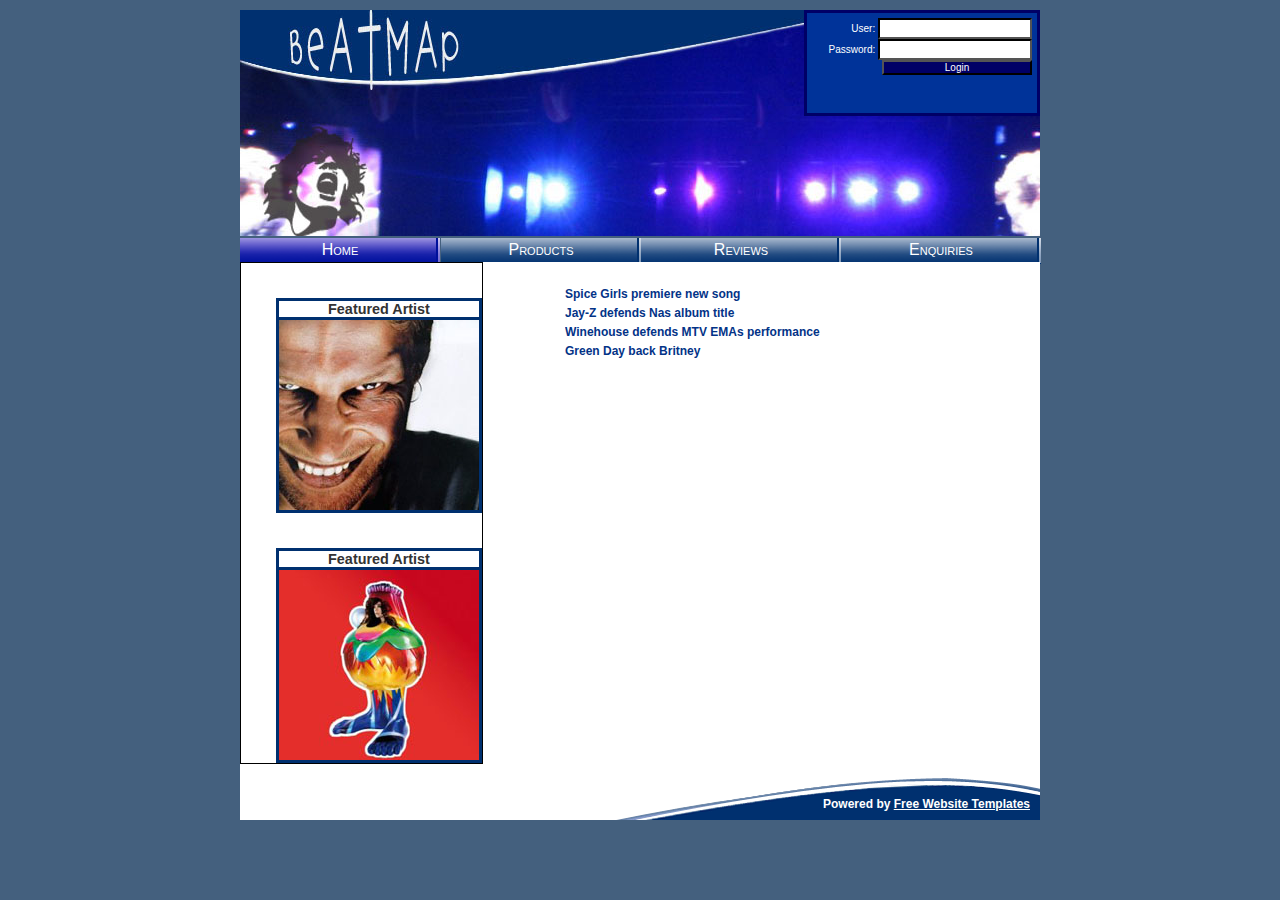
<file: index.htm>
<!DOCTYPE html PUBLIC "-//W3C//DTD XHTML 1.0 Strict//EN" "http://www.w3.org/TR/xhtml1/DTD/xhtml1-strict.dtd">
<html xmlns="http://www.w3.org/1999/xhtml">
<head>
<title>Welcome to Beatmap</title>
<meta http-equiv="Content-Type" content="text/html; charset=iso-8859-1" />
<link href="styles/style.css" rel="stylesheet" type="text/css" />
<style type="text/css">
p.news {
	font-size:11px;
	color:#666666;
	padding:0;
	margin:0;
}

#rightside p  {display: none}
</style>

<script type="text/javascript">
// Wait for all elements to load, then execute function init. We do this by attaching init function to the onload window event.
window.onload = init;

// function init declaration, function init attaches all events and starts  functions
function init() {
 //   attach event handlers to picture1 and picture2 to show and hide artist brief description
    document.getElementById('picture1').onmouseover = showscript6;
    document.getElementById("picture2").onmouseover = showscript6;
    document.getElementById('picture1').onmouseout = hidescript6;
    document.getElementById("picture2").onmouseout = hidescript6;
    // attaches event handler to onsubmit event of login form
   	document.getElementById('login').onsubmit = validateLogin;
    // every time the page loads check status function executes
    checkStatus();
    // start headlines script #12
    headlines();
}

// Login script by Juan David Lopez #3
 
// function login sets a cookie when a user submits the right user and password combination whick is juan and abc
function validateLogin() {
    // get values from form fields
 	  var user = document.getElementById("txtuser").value;
      var pass = document.getElementById("txtpass").value; 
      // if user is juan and password is abc a cookie is set, function loggedIn is called and the user is alerted that he is logged in with his name
 		if (user == "juan" && pass == "abc") {
			 document.cookie = "user="+user;
             document.cookie = "pass="+pass;
             loggedIn(user);                                      
             alert("You are now logged in " + user);
			}
   // else alert the user that the user and password is not correct  
			else  alert('The user name and password provided do not match');
            return false;		
	   }
       
  // function logged in changes the login form for a logout link             
       function loggedIn(user) {
             var header = document.getElementById("header");    
             var logout = document.createElement("a");
             var strLogout = document.createTextNode("Logout " + user);
             logout.appendChild(strLogout);              
             logout.href = "#";
             logout.id = "logout";
             logout.onclick = loggedOut;
             logout.style.marginLeft = "600px";
             back = header.replaceChild(logout, document.getElementById('login'));  
       }
      /* 
       everytime the page loads checkstatus is executed, it checks for a cookie, 
       if the cookie is set it calls the loggeIn function to display a logout link otherwise 
       the login form is displayed
       */
       function checkStatus() {
        var strCookie = document.cookie;
        var index1 = strCookie.indexOf("juan");
        var index1a = strCookie.indexOf(";", index1)
        var index2 = strCookie.indexOf("abc");
        if (index1 != -1 && index2 != -1) {
            var user = strCookie.substring(index1, index1a);
            loggedIn(user);
        }
    }
    
    /*
    loggedOut function destroys the cookie that is set and replaces the logout link
    for the login form
    */
    function loggedOut() {
        document.cookie = "user=;max-age=0";
        document.cookie = "pass=;max-age=0";
        var header = document.getElementById("header");
        var logout = document.getElementById("logout");                 
        header.replaceChild(back, document.getElementById('logout'));             
    }	

// End Login Functions

// #12 headlines
/*
 this script gets the div children of the rightside div
 we get the heading h3 of each of these children and attach a show event handler and change the cursor to pointer.
 */
function headlines() {
    //get rightside
    var rightside = document.getElementById("rightside");
    // get div children of rightside
    rightsideDivs =  rightside.getElementsByTagName('div');
    // loop through each div child and get h3 and attach events.
    for (var i = 0; i<rightsideDivs.length; i++) {
        var h3s = rightsideDivs[i].getElementsByTagName('h3');
        h3s[0].onclick = show;
        h3s[0].style.cursor = "pointer";    
    }
}

// this gets the p children of each div and shows it, attaches and replaces the event handler for a hide so that on the next click it hides again
function show() {
        this.onclick = hide;
        var parentDiv = this.parentNode;
        var parentDivps = parentDiv.getElementsByTagName('p');
        for (var i=0; i<parentDivps.length; i++) {
            parentDivps[i].style.display = "block";
        }
    }

// same as show but changes the style property to none
function hide() {
    this.onclick = show;
        var parentDiv = this.parentNode;
        var parentDivps = parentDiv.getElementsByTagName('p');
        for (var i=0; i<parentDivps.length; i++) {
            parentDivps[i].style.display = "none";
        }    
}


//start script #6
// these 2 function just take the first child of each picture div and displays it and hides it depending if the mouse is over or not
function showscript6() {
    this.firstChild.style.display = "block";
}

function hidescript6() {
    this.firstChild.style.display = "none";
}

</script>
</head>
<body>
<div id="central">
  	<div id="header"> 
        <form id="login" action="" method="">
       <p><label for="txtuser">User:</label> <input type="text" class="text" name="txtuser" id="txtuser"/><br/>
       <label for="txtpass">Password:</label> <input type="text" class="text" name="txtpass" id="txtpass"/><br/>
       <input type="submit" class="buttons" id="btnlogin" name="btnlogin" value="Login"/></p>
        </form>
  </div>
  	<ul id="navlist">
    	<li><span id="current"><a id="n1" href="#">Home</a></span></li>
    	<li><a id="n2" href="products.htm">Products</a></li>
    	<li><a id="n3" href="reviews.htm">Reviews</a></li>
    	<li><a id="n4" href="contact.htm">Enquiries</a></li>
  	</ul>
  	<div id="content">
    	<div id="leftside" >
      		<h3>Featured Artist</h3>
      		<div id="picture1"><p style="border: 4px double orange; display: none;  background-color: white; font-size: 11px">Richard David James (born 18 August 1971), aka Aphex Twin, is a British electronic musician described by The Guardian newspaper as "the most inventive and influential figure in contemporary electronic music."[1] He founded the record label Rephlex Records in 1991 with his friend Grant Wilson-Claridge.</p>
    	</div>
      		<h3>Featured Artist</h3>
      		<div id="picture2"><p style="border: 4px double orange; display: none;   background-color: white; font-size: 11px">Bj�rk Gu�mundsd�ttir Bjork guthmundsdottir.ogg ['pj�r?k 'kv?�m?nts?to?ht?r] (help�info) (born 21 November 1965) is an Icelandic singer-songwriter, composer, actress and music producer, whose work includes seven solo albums and two film soundtracks.</p></div>
    	</div>
    	<div id="rightside">
      		<div id="story1">
        		<h3>Spice Girls premiere new song</h3>
        		<p class="news"> <span style="font-style:italic;">Headlines (Friendship Never Ends)</span> is the first new single from the reformed girl band since 2000 and is the official Children In Need track for 2007.</p>

				<p class="news">Geri Halliwell, Victoria Beckham, Melanie Brown, Melanie Chisholm and Emma Bunton have regrouped to promote a new Spice Girls' greatest hits album and an upcoming world tour.  <a href="#">more ...</a></p>
                </div>

			<div id="story2">
        		<h3>Jay-Z defends Nas album title</h3>
        		<p class="news">Hip-hop mogul Jay-Z has defended Nas' decision to name his new album <span style="font-style:italic;">N**ger</span>, but insists the naming of the record is "misguided".</p>

				<p>Jay-Z - real name Shawn Carter - is releasing the LP under his label Island Def Jam Music Group, but admits he is not fond of its title.  <a href="#">more ...</a></p>
			</div>
			<div id="story3">
        		<h3>Winehouse defends MTV EMAs performance</h3>
        		<p class="news">Amy Winehouse has defended her performance at Thursday's MTV European Music Awards - citing exhaustion for her bizarre behaviour. <a href="#">more ...</a></p>
      		</div>
      		<div id="story4">
        		<h3>Green Day back Britney</h3>
        		<p class="news">Billie Joe Armstrong claims Britney Spears is "a manufactured child", who has been "thrown to the lions" by the world's media.</p> 
                <p>The Green Day singer has expressed his anger at the treatment the pop icon has been receiving in recent months, following her September appearance at the MTV Awards. <a href="#">more ...</a></p>
      		</div>
    	</div>
        <br style="clear:  both;" />
        <div id="gallery" style="margin-top:  10px; text-align: center">
        
        </div>
    <div id="footer">
      <p>Powered by
        <!-- Do not remove this see terms of use on http://www.freewebsitetemplates.com/termsofuse.htm -->
        <a href="http://www.freewebsitetemplates.com">Free Website Templates</a></p>
    </div>
  </div>
</div>
</body>
</html>
</file>
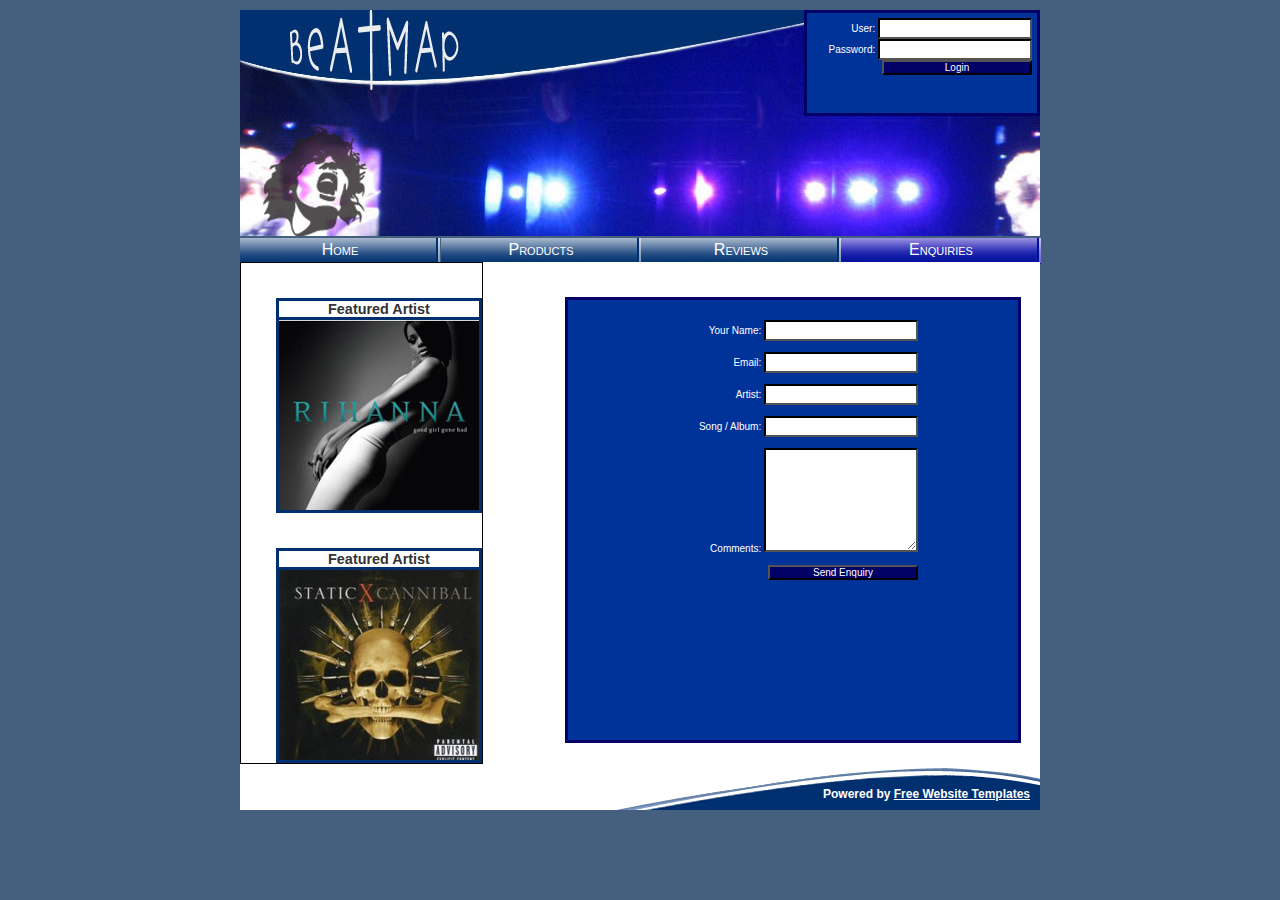
<file: contact.htm>
<!DOCTYPE html PUBLIC "-//W3C//DTD XHTML 1.0 Strict//EN" "http://www.w3.org/TR/xhtml1/DTD/xhtml1-strict.dtd">
<html xmlns="http://www.w3.org/1999/xhtml">
<head>
<title>Beatmap Product Enquiry Form</title>
<meta http-equiv="Content-Type" content="text/html; charset=iso-8859-1" />
<link href="styles/style.css" rel="stylesheet" type="text/css" />
<style type="text/css">
	.title {
		margin-bottom:10px;
	}

</style>
<script type="text/javascript">

// attach event handler to submit event of form
    window.onload = init;
    function init() {
        document.forms[1].onsubmit = validateForm;  
        document.getElementById('login').onsubmit = validateLogin;
        checkStatus();
    }
	
// validation script #1 #2	
// declare validation form
    function validateForm() {
// validation regular expressions
           var regEmpty = /^\s$/;
		   var regEmail = /[\w_\.\-]+@([\w\-]+\.)+[a-zA-Z]+$/;

// get elements to be validated and initieate error and confirmation details	
           var name = document.getElementById('name');
		   var email = document.getElementById('email');
           var artist = document.getElementById('artist');
           var album =  document.getElementById('album');
           var comments = document.getElementById('comments');
		   var details = "";
           var errors = "";
           
           if (regEmpty.test(name.value) || name.value == "") {
            name.style.border = "1px solid red";
            errors += "Please enter a valid name \n"; 
           } else {
		   name.style.border = "2px black inset";
		   details += "Name: " + name.value + "\n";
		   
		   }
		   
		   if (!regEmail.test(email.value) || email.value  == "" || regEmpty.test(email.value)) {
            email.style.border = "1px solid red";
            errors += "Please enter a valid email \n"; 
           } else {
		   email.style.border = "2px black inset";
		   details += "Email: " + email.value + "\n"	   
		   }
		   
		    if (artist.value  == "" || regEmpty.test(artist.value)) {
            artist.style.border = "1px solid red";
            errors += "Please enter a valid Artist \n"; 
           } else {
		   artist.style.border = "2px black inset";
		   details += "Artist: " + artist.value + "\n";	   
		   }
		   
		     if (album.value  == "" || regEmpty.test(album.value)) {
            album.style.border = "1px solid red";
            errors += "Please enter a valid Album \n"; 
           } else {
		   album.style.border = "2px black inset";
		   details += "Album: " + album.value + "\n";	   
		   }
		   
		   
		    if (comments.value  == "" || regEmpty.test(comments.value)) {
            comments.style.border = "1px solid red";
            errors += "Please enter your comments \n"; 
           } else {
		   comments.style.border = "2px black inset";
		   details += "Comments: " + comments.value + "\n";	   
		   }
		   
		   if (errors != "") {
		   alert(errors);
		   return false;
		   } else { submit = confirm("Are these details correct \n" + details);
					if (submit == true) {
					alert("Thank You");
					return true;
					}
					else return false;
					}
		              
    }
    
    
// start login script #3 #4
    function validateLogin() {
    // get values from form fields
 	  var user = document.getElementById("txtuser").value;
      var pass = document.getElementById("txtpass").value; 
      // if user is juan and password is abc a cookie is set, function loggedIn is called and the user is alerted that he is logged in with his name
 		if (user == "juan" && pass == "abc") {
			 document.cookie = "user="+user;
             document.cookie = "pass="+pass;
             loggedIn(user);                                      
             alert("You are now logged in " + user);
			}
   // else alert the user that the user and password is not correct  
			else  alert('The user name and password provided do not match');
            return false;		
	   }
       
  // function logged in changes the login form for a logout link, if user is loggein it fills name and email fields of contact form             
       function loggedIn(user) {
             var header = document.getElementById("header");    
             var logout = document.createElement("a");
             var strLogout = document.createTextNode("Logout " + user);
             logout.appendChild(strLogout);              
             logout.href = "#";
             logout.id = "logout";
             logout.onclick = loggedOut;
             logout.style.marginLeft = "600px";
             back = header.replaceChild(logout, document.getElementById('login')); 
              document.getElementById("name").value = "juan";
            document.getElementById("email").value = "juan@tafe.com"; 
       }
      /* 
       everytime the page loads checkstatus is executed, it checks for a cookie, 
       if the cookie is set it calls the loggeIn function to display a logout link otherwise 
       the login form is displayed
       */
    function checkStatus() {
        var strCookie = document.cookie;
        var index1 = strCookie.indexOf("juan");
        var index1a = strCookie.indexOf(";", index1)
        var index2 = strCookie.indexOf("abc");
        if (index1 != -1 && index2 != -1) {
            var user = strCookie.substring(index1, index1a);
            loggedIn(user);
        }
    }
    
    /*
    loggedOut function destroys the cookie that is set and replaces the logout link
    for the login form
    */
    function loggedOut() {
        document.cookie = "user=;max-age=0";
        document.cookie = "pass=;max-age=0";
        var header = document.getElementById("header");
        var logout = document.getElementById("logout");                 
        header.replaceChild(back, document.getElementById('logout')); 
        document.getElementById("name").value = "";
        document.getElementById("email").value = "";           
    }	

// End Login Functions


</script>

</head>
<body>
<div id="central">
	<div id="header">
		
        <form id="login" action="" method="get" >
       <p><label for="txtuser">User:</label> <input type="text" class="text" name="txtuser" id="txtuser"/><br/>
       <label for="txtpass">Password:</label> <input type="text" class="text" name="txtpass" id="txtpass"/><br/>
       <input type="submit" class="buttons" id="btnlogin" name="btnlogin" value="Login"/></p>
        </form>
        
	</div>
    <ul id="navlist">
      <li><a id="n1" href="index.htm">Home</a></li>
      <li><a id="n2" href="products.htm">Products</a></li>
      <li><a id="n3" href="reviews.htm">Reviews</a></li>
      <li><span id="current"><a id="n4" href="#">Enquiries</a></span></li>
  </ul>
<div id="content" style="background-image:none;">
<div id="leftside">
			<h3>Featured Artist</h3>
			<div id="picture1" style="background-image:url(images/product/rihanna.jpg);"></div>
			<h3>Featured Artist</h3>
			<div id="picture2" style="background-image:url(images/product/staticx.jpg);"></div>
		</div>
		<div id="rightside" style="font-size:10px;">
		
        <form id="project" action="" method="">
       Your Name: <input type="text" class="text" name="txtname" id="name"/><br/>&nbsp;<br/>
       Email: <input type="text" class="text" name="txtemail" id="email"/><br/>&nbsp;<br/>
       Artist: <input type="text" class="text" name="txtartist" id="artist"/><br/>&nbsp;<br/>
       Song / Album: <input type="text" class="text" name="txtalbum" id="album"/><br/>&nbsp;<br/>
       Comments: <textarea class="ta" name="txtcomments" id="comments" cols="30" rows="20"></textarea><br/>&nbsp;<br/>
       <input type="submit" class="buttons" id="btnSubmit" name="btnsubmit" value="Send Enquiry"/>
        </form>

	
    	</div>
		<div id="footer"><p>Powered by <a href="http://www.freewebsitetemplates.com">Free Website Templates</a></p></div>
	</div>
  <div id="imagepreloader"></div>
</div>
</body>
</html>
</file>
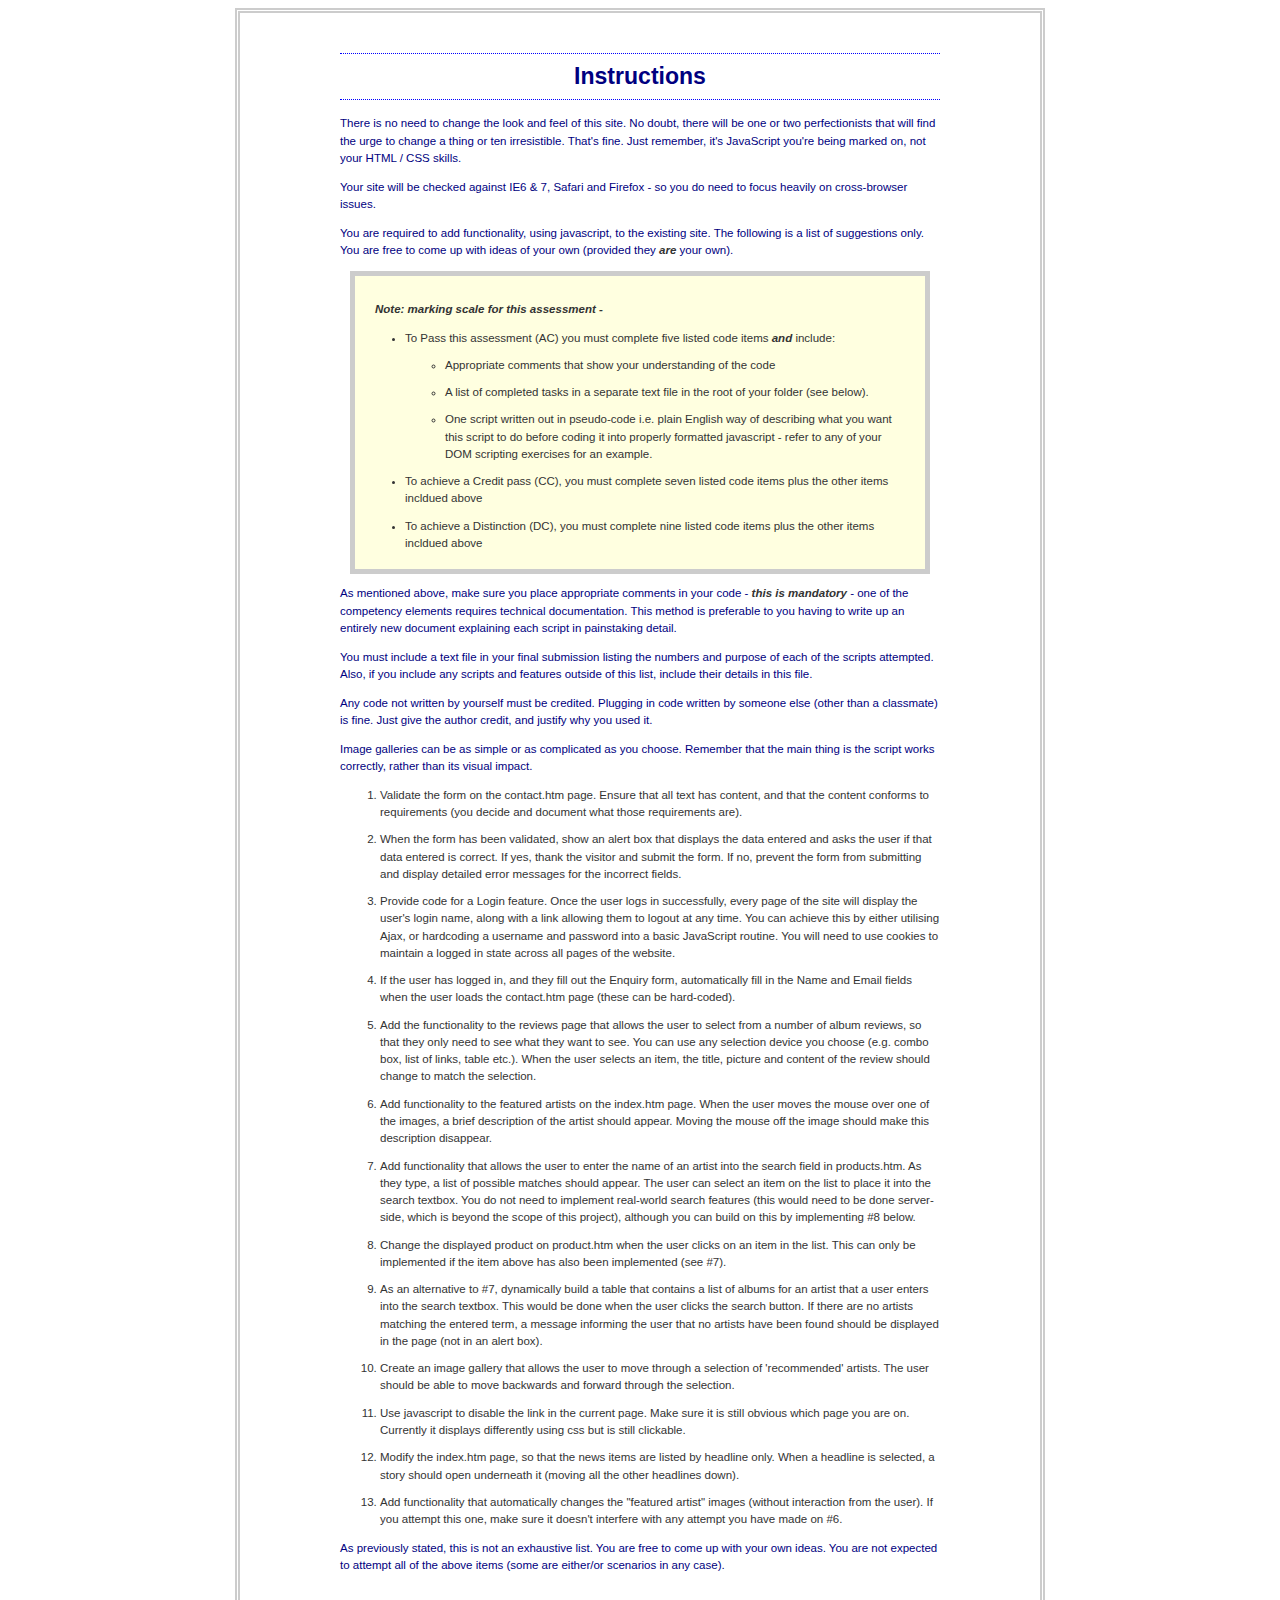
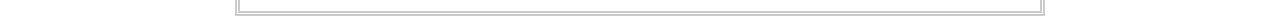
<file: Instructions.htm>
<!DOCTYPE html PUBLIC "-//W3C//DTD XHTML 1.0 Strict//EN" "http://www.w3.org/TR/xhtml1/DTD/xhtml1-strict.dtd">
<html xmlns="http://www.w3.org/1999/xhtml">
<head>
<title>Project Instructions 19007</title>
<meta http-equiv="content-type" content="text/html; charset=ISO-8859-1" />
<link rel="stylesheet" type="text/css" media="print" href="styles/print.css"/>
<link rel="stylesheet" type="text/css" media="screen" href="styles/screen.css"/>
<style type="text/css">

</style>
</head>

<body>


<div id="one">
	 <h1>Instructions</h1>
  <p>
  There is no need to change the look and feel of this site. No doubt, there will be one or two perfectionists that will find the urge to change a thing or ten irresistible. That's fine. Just remember, it's JavaScript you're being marked on, not your HTML / CSS skills. </p>
  <p>Your site will  be checked against IE6 &amp; 7, Safari and Firefox - so you do  need to focus heavily on cross-browser issues.</p>
  <p>You are required to add functionality, using javascript, to the existing site. The following is a list of suggestions only. You are free to come up with ideas of your own (provided they <span class="emph">are</span> your own). </p><div id="mark"> <span class="emph" id="note">Note: marking scale for this assessment - </span>
  <ul>
	<li>To Pass this assessment (AC) you must complete five listed code items <span class="emph">and</span> include:
		<ul>
			<li>Appropriate comments that show your understanding of the code</li>
			<li>A list of completed tasks in a separate text file in the root of your folder (see below).</li>
			<li>One script written out in pseudo-code i.e. plain English way of describing what you want this script to do before coding it into properly formatted javascript - refer to any of your DOM scripting exercises for an example.</li>
		</ul>	
	</li>
	<li>To achieve a Credit pass (CC), you must complete seven listed code items plus the other items incldued above </li>
	<li>To achieve a Distinction (DC), you must complete nine listed code items plus the other items incldued above </li>
  </ul>
 </div>
  <p>As mentioned above, make sure you place appropriate comments in your code - <span class="emph">this is mandatory</span> - one of the competency elements requires technical documentation. This method is preferable to you having to write up an entirely new document explaining each script in painstaking detail.</p>
    <p>You must include a text file in your final submission listing the numbers and purpose of each of the scripts attempted. Also, if you include any scripts and features outside of this list, include their details in this file.</p>
  <p>Any code not written by yourself must be credited. Plugging in code written by someone else (other than a classmate) is fine. Just give the author credit, and justify why you used it.</p>
  <p>Image galleries can be as simple or as complicated as you choose. Remember that the main thing is the script works correctly, rather than its visual impact.</p>

  <ol>
    <li> Validate the form on the contact.htm page. Ensure that all text has content, and that the content conforms to requirements (you decide and document what those requirements are). </li>
    <li>When the form has been validated, show an alert box that displays the data entered and asks the user if that data entered is correct. If yes, thank the visitor and submit the form. If no, prevent the form from submitting and display detailed error messages for the incorrect fields.</li>
    <li>Provide code for a Login feature. Once the user logs in successfully, every page of the site will display the user's login name, along with a link allowing them to logout at any time. You can achieve this by either utilising Ajax, or hardcoding a username and password into a basic JavaScript routine. You will need to use cookies to maintain a logged in state across all pages of the website.</li>
    <li> If the user has logged in, and they fill out the Enquiry form, automatically fill in the Name and Email fields when the user loads the contact.htm page (these can be hard-coded).</li>
    <li> Add the functionality to the reviews page that allows the user to select from a number of album reviews, so that they only need to see what they want to see. You can use any selection device you choose (e.g. combo box, list of links, table etc.). When the user selects an item, the title, picture and content of the review should change to match the selection.</li>
    <li> Add functionality to the featured artists on the index.htm page. When the user moves the mouse over one of the images, a brief description of the artist should appear. Moving the mouse off the image should make this description disappear.</li>
    <li> Add functionality that allows the user to enter the name of an artist into the search field in products.htm. As they type, a list of possible matches should appear. The user can select an item on the list to place it into the search textbox. You do not need to implement real-world search features (this would need to be done server-side, which is beyond the scope of this project), although you can build on this by implementing #8 below.</li>
    <li>Change the displayed product on product.htm when the user clicks on an item in the list. This can only be implemented if the item above has also been implemented (see #7).</li>
    <li>As an alternative to #7, dynamically build a table that contains a list of albums for an artist that a user enters into the search textbox. This would be done when the user clicks the search button. If there are no artists matching the entered term, a message informing the user that no artists have been found should be displayed in the page (not in an alert box).</li>
    <li>Create an image gallery that allows the user to move through a selection of 'recommended' artists. The user should be able to move backwards and forward through the selection.</li>
	    <li>Use javascript to disable the link in the current page. Make sure it is still obvious which page you are on. Currently it displays differently using css but is still clickable.</li>
    <li>Modify the index.htm page, so that the news items are listed by headline only. When a headline is selected, a story should open underneath it (moving all the other headlines down).</li>
    <li>Add functionality that automatically changes the &quot;featured artist&quot; images (without interaction from the user). If you attempt this one, make sure it doesn't interfere with any attempt you have made on #6.</li>
  </ol>
  <p>As previously stated, this is not an exhaustive list. You are free to come up with your own ideas. You are not expected to attempt all of the above items (some are either/or scenarios in any case).</p>

</div>

</body>
</html>
</file>
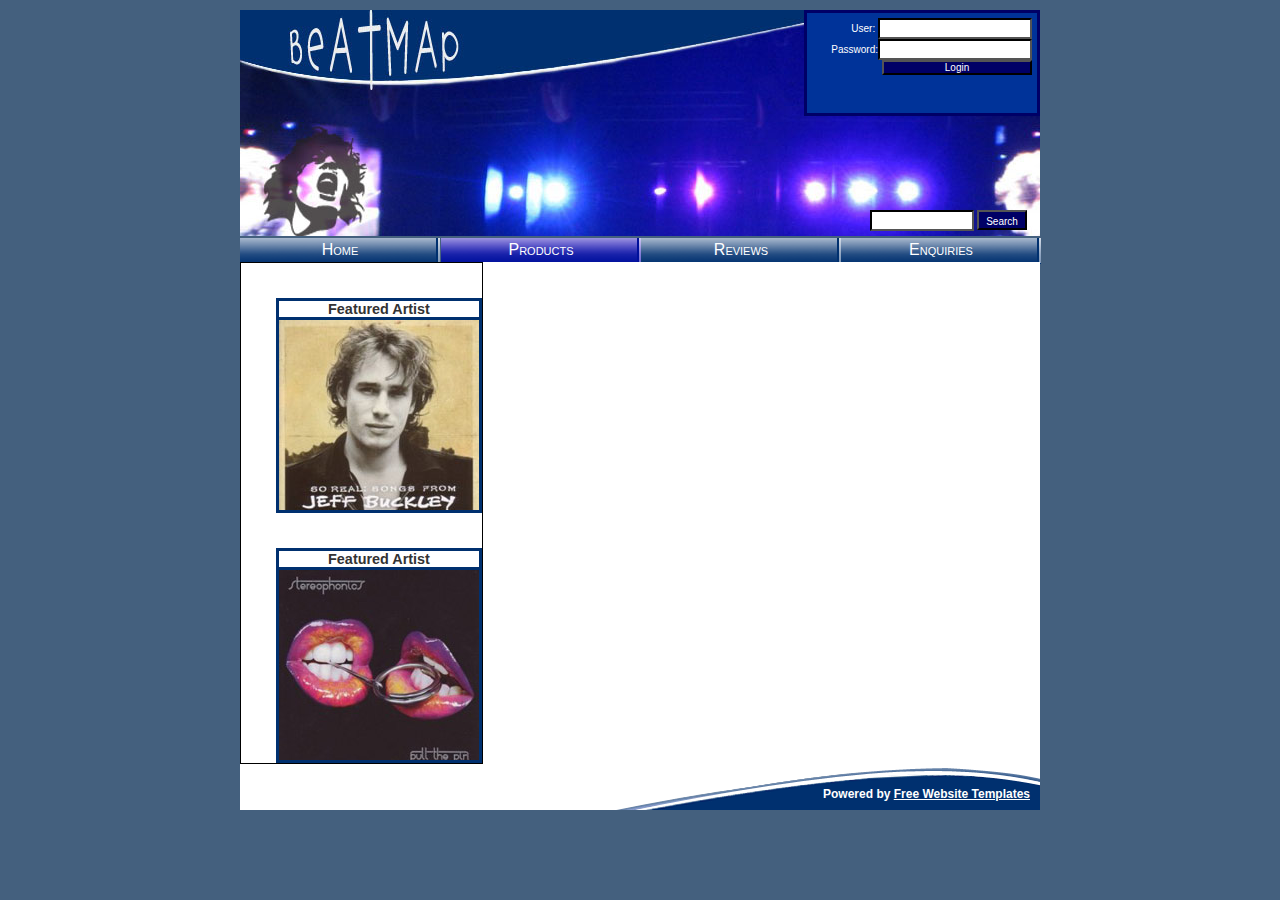
<file: products.htm>
<!DOCTYPE html PUBLIC "-//W3C//DTD XHTML 1.0 Strict//EN" "http://www.w3.org/TR/xhtml1/DTD/xhtml1-strict.dtd">
<html xmlns="http://www.w3.org/1999/xhtml">
<head>
<title>Beatmap Products</title>
<meta http-equiv="Content-Type" content="text/html; charset=iso-8859-1" />
<link href="styles/style.css" rel="stylesheet" type="text/css" />
<style type="text/css">
	#searchdiv {
		position:absolute;
		margin-top:190px;
		margin-left:565px;
	}
	#login{float:right;
		width:220px;
		height:80px;
		margin:0;
		padding:5px;
	}
	
	#txtsearch{line-height:20px;
		vertical-align:bottom;
	}
	#btnsearch{line-height:20px;
		margin:0.5em 0.3em 0.4em 0;
		vertical-align:bottom; 
	}
</style>
<script>

// declares artist array, this array will contain the possible values of the search feature, suggestions will be based on this list.
    artists = ["abba", "addiction", "amy", "aphex", "backstreet", "bjork", "bowie", "donna", "elliott", "fergie", "groove", "him", "jeff", "kanye", "linkin", "mariah", "rob"];
    window.onload = init;  
  
  function init() {
            document.getElementById('search').onkeyup = suggestions;
            inputType = document.getElementById("txtsearch"); 
              // attaches event handler to onsubmit event of login form
   	        document.getElementById('login').onsubmit = validateLogin;
            // every time the page loads check status function executes
            checkStatus();
  }
        
        /*
         everytime the user types something in the searchbox the keyup event is fired
         and calls the suggestion function, the suggestion function take the value that the user
         just typed and creates a regular expression based on that value to search for in the artists array
         if it finds a match is adds the match to the arrSugg array and displays a box with the values of this new array
         every value that is appended to this array is wrapped in a span which has an onclick event attached that changes the
         value of the search box to the selection and displays a picture of that product.
         */
        function suggestions() {
            var arrSugg = new Array();
            regText = inputType.value;
            if (regText == "") {
                document.getElementById("suggestions").style.display = "none";
                return;
            } 
            regExpre = new RegExp("^" + regText + "\w*", "i");
            for (var i=0; i<artists.length; i++) {
                if (regExpre.test(artists[i])) {
                    arrSugg.push(artists[i]);
                }                
            }
            if (arrSugg.length != 0) {
                var strAppend = "";
                for (var j = 0; j<arrSugg.length; j++) {
                strAppend += "<span style='cursor: default'>" + arrSugg[j] + "</span><br />";
                }
                var suggestions = document.getElementById("suggestions");
                suggestions.style.display = "block";
                suggestions.innerHTML = strAppend;
                var suggChilds = suggestions.childNodes;
                for (var i = 0; suggChilds.length; i++) {
                    suggChilds[i].onclick = seleccion;
                }
            } else document.getElementById("suggestions").style.display = "none";
        }
        
        function seleccion() {
            strSeleccion = this.innerHTML;
            document.getElementById("suggestions").style.display = 'none';
            inputType.value = strSeleccion;
            document.getElementById("product1").innerHTML = "<h1>" + strSeleccion + "</h1>" + "<img src=images/product/" + strSeleccion + ".jpg />";
        }     

// Login script by Juan David Lopez #3
 
// function login sets a cookie when a user submits the right user and password combination whick is juan and abc
function validateLogin() {
    // get values from form fields
      var user = document.getElementById("txtuser").value;
      var pass = document.getElementById("txtpass").value; 
      // if user is juan and password is abc a cookie is set, function loggedIn is called and the user is alerted that he is logged in with his name
 		if (user == "juan" && pass == "abc") {
			 document.cookie = "user="+user;
             document.cookie = "pass="+pass;
             loggedIn(user);                                      
             alert("You are now logged in " + user);
			}
   // else alert the user that the user and password is not correct  
			else  alert('The user name and password provided do not match');
            return false;		
	   }
       
  // function logged in changes the login form for a logout link             
       function loggedIn(user) {
             var header = document.getElementById("header");    
             var logout = document.createElement("a");
             var strLogout = document.createTextNode("Logout " + user);
             logout.appendChild(strLogout);              
             logout.href = "#";
             logout.id = "logout";
             logout.onclick = loggedOut;
             logout.style.marginLeft = "600px";
             back = header.replaceChild(logout, document.getElementById('login'));  
       }
      /* 
       everytime the page loads checkstatus is executed, it checks for a cookie, 
       if the cookie is set it calls the loggeIn function to display a logout link otherwise 
       the login form is displayed
       */
    function checkStatus() {
        var strCookie = document.cookie;
        var index1 = strCookie.indexOf("juan");
        var index1a = strCookie.indexOf(";", index1)
        var index2 = strCookie.indexOf("abc");
        if (index1 != -1 && index2 != -1) {
            var user = strCookie.substring(index1, index1a);
            loggedIn(user);
        }
    }
    
    /*
    loggedOut function destroys the cookie that is set and replaces the logout link
    for the login form
    */
    function loggedOut() {
        document.cookie = "user=;max-age=0";
        document.cookie = "pass=;max-age=0";
        var header = document.getElementById("header");
        var logout = document.getElementById("logout");                 
        header.replaceChild(back, document.getElementById('logout'));             
    }	

// End Login Functions
  
</script>
</head>
<body>
<div id="central">
	<div id="header">
	
       <form id="login" action="" method="get">
      <p><label for="txtuser">User:</label> <input type="text" class="text" name="txtuser" id="txtuser"/><br/>
       <label for="txtpass">Password:</label><input type="text" class="text" name="txtpass" id="txtpass"/><br/>
       <input type="submit" class="buttons" id="btnlogin" name="btnlogin" value="Login"/></p>
        </form>

        <div id="searchdiv">
        <form id="search" action="" method="get">
        <p><input type="text" class="text" name="txtsearch" id="txtsearch"/>
       <input type="submit" class="buttons" id="btnsearch" name="btnsearch" value="Search"/></p>
        </form><div style="position: absolute; top: 30px; left: 65px; width: 105px; border: 1px solid #969696; background-color: white;  display: none" id="suggestions"></div>
        </div>
	</div>
    <ul id="navlist">
      <li><a id="n1" href="index.htm">Home</a></li>
      <li><span id="current"><a id="n2" href="#">Products</a></span></li>
      <li><a id="n3" href="reviews.htm">Reviews</a></li>
      <li><a id="n4" href="contact.htm">Enquiries</a></li>
  </ul>
<div id="content" style="background-image:none;">
<div id="leftside">
			<h3>Featured Artist</h3>
			<div id="picture1" style="background-image:url(images/product/jeff.jpg);"></div>
			<h3>Featured Artist</h3>
			<div id="picture2" style="background-image:url(images/product/stereophonics.jpg);"></div>
		</div>
        <div id="prodsearch">

        </div>
		<div id="rightside">

           <div id="product1">

           </div>
		</div>
		<div id="footer"><p>Powered by <!-- Do not remove this see terms of use on http://www.freewebsitetemplates.com/termsofuse.htm --><a href="http://www.freewebsitetemplates.com">Free Website Templates</a></p></div>
	</div>
  <div id="imagepreloader"></div>
</div>
</body>
</html>
</file>
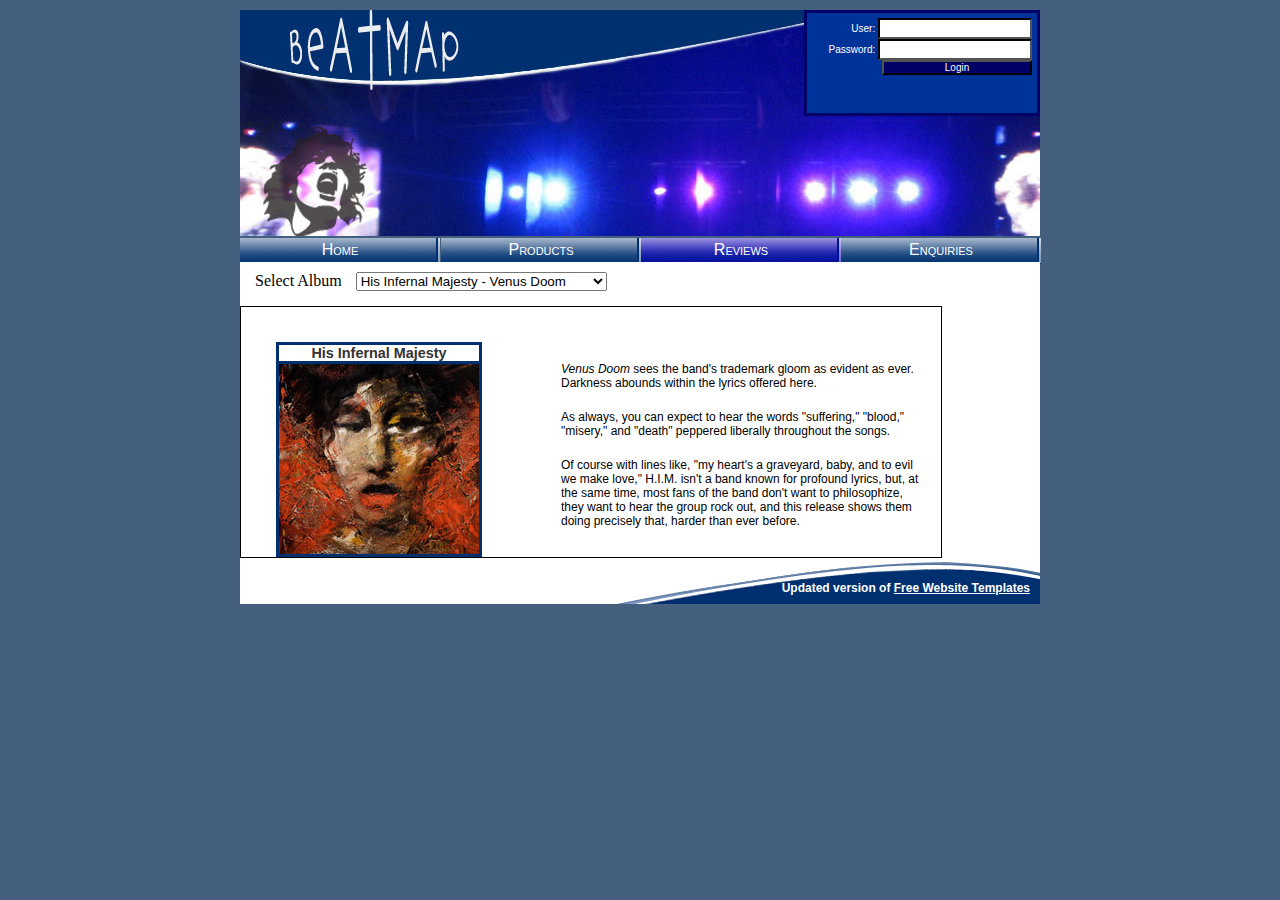
<file: reviews.htm>
<!DOCTYPE html PUBLIC "-//W3C//DTD XHTML 1.0 Strict//EN" "http://www.w3.org/TR/xhtml1/DTD/xhtml1-strict.dtd">
<html xmlns="http://www.w3.org/1999/xhtml">
<head>
<title>Beatmap Product Reviews</title>
<meta http-equiv="Content-Type" content="text/html; charset=iso-8859-1" />
<link href="styles/style.css" rel="stylesheet" type="text/css" />

<script>
window.onload = init;
function init() {
    document.getElementById("selectalbum").onchange = changeReview;
    // attaches event handler to onsubmit event of login form
   	document.getElementById('login').onsubmit = validateLogin;
    // every time the page loads check status function executes
    checkStatus();
}

/*
this function opens an ajax request to display the selection of the user, its executed after each onchange event of the select element
it passes the index of the selected element and attaches this index to the filename of the request to select what to insert
*/
function changeReview() {
    
        try {
            var requester = new XMLHttpRequest();
        }
        catch(error)
        {
            try {
                var requester = new ActiveXObject("Microsoft.XMLHTTP");
            }
            catch(error)
            {
                var requester = null;
            }
        }
        
        if (requester ==  null) alert("Your browser doesnt support Ajax");
        
        else {
            requester.open("GET", "getreview" + this.selectedIndex + ".txt" , true);
            requester.send(null);
            requester.onreadystatechange = function() 
            {
                if (requester.readyState == 4)
                {
                
                document.getElementById("leftside").innerHTML = requester.responseText;                                             
                }
                }
        }

}

// Login script by Juan David Lopez #3
 
// function login sets a cookie when a user submits the right user and password combination whick is juan and abc
function validateLogin() {
    // get values from form fields
 	  var user = document.getElementById("txtuser").value;
      var pass = document.getElementById("txtpass").value; 
      // if user is juan and password is abc a cookie is set, function loggedIn is called and the user is alerted that he is logged in with his name
 		if (user == "juan" && pass == "abc") {
			 document.cookie = "user="+user;
             document.cookie = "pass="+pass;
             loggedIn(user);                                      
             alert("You are now logged in " + user);
			}
   // else alert the user that the user and password is not correct  
			else  alert('The user name and password provided do not match');
            return false;		
	   }
       
  // function logged in changes the login form for a logout link             
       function loggedIn(user) {
             var header = document.getElementById("header");    
             var logout = document.createElement("a");
             var strLogout = document.createTextNode("Logout " + user);
             logout.appendChild(strLogout);              
             logout.href = "#";
             logout.id = "logout";
             logout.onclick = loggedOut;
             logout.style.marginLeft = "640px";
             back = header.replaceChild(logout, document.getElementById('login'));  
       }
      /* 
       everytime the page loads checkstatus is executed, it checks for a cookie, 
       if the cookie is set it calls the loggeIn function to display a logout link otherwise 
       the login form is displayed
       */
        function checkStatus() {
        var strCookie = document.cookie;
        var index1 = strCookie.indexOf("juan");
        var index1a = strCookie.indexOf(";", index1)
        var index2 = strCookie.indexOf("abc");
        if (index1 != -1 && index2 != -1) {
            var user = strCookie.substring(index1, index1a);
            loggedIn(user);
        }
    }
    
    /*
    loggedOut function destroys the cookie that is set and replaces the logout link
    for the login form
    */
    function loggedOut() {
        document.cookie = "user=;max-age=0";
        document.cookie = "pass=;max-age=0";
        var header = document.getElementById("header");
        var logout = document.getElementById("logout");                 
        header.replaceChild(back, document.getElementById('logout'));             
    }	

// End Login Functions

</script>
</head>
<body>
<div id="central">
	<div id="header">   	
        <form id="login" action="" method="get" >
        <p><label for="txtuser">User:</label> <input type="text" class="text" name="txtuser" id="txtuser"/><br/>
       <label for="txtpass">Password:</label> <input type="text" class="text" name="txtpass" id="txtpass"/><br/>
       <input type="submit" class="buttons" id="btnlogin" name="btnlogin" value="Login"/></p>
        </form>
    </div>
    <ul id="navlist">
   	  <li><a id="n1" href="index.htm">Home</a></li>
   	  <li><a id="n2" href="products.htm">Products</a></li>
   	  <li><span id="current"><a id="n3" href="#">Reviews</a></span></li>
   	  <li><a id="n4" href="contact.htm">Enquiries</a></li>
  </ul>
  <div id="content">
  
  <form style="margin-left: 15px; margin-top: 10px; margin-bottom: 15px">
    <label style="margin-right:  10px;">Select Album</label>
    <select id="selectalbum">
    <option>His Infernal Majesty - Venus Doom</option>
    <option>Aphex Twin - Richard D. James Album</option>
    <option>Amy Winehouse - Back to black</option>
    <option>Bjork - Volta</option>
    </select>
  </form>
  
	<div id="leftside" style="width:700px;">
	  <div id="review"><p><span style="font-style:italic;">Venus Doom</span> sees the band's trademark gloom as evident as ever. Darkness abounds within the lyrics offered here.</p>
				<p>As always, you can expect to hear the words "suffering," "blood," "misery," and "death" peppered liberally throughout the songs. </p>
				<p>Of course with lines like, "my heart's a graveyard, baby, and to evil we make love," H.I.M. isn't a band known for profound lyrics, but, at the same time, most fans of the band don't want to philosophize, they want to hear the group rock out, and this release shows them doing precisely that, harder than ever before.</p></div>
				<h3 id="artistname">His Infernal Majesty</h3>
					<div id="picture1" style="background-image:url(images/product/him.jpg);"></div>
			</div>

		<div id="footer"><p>Updated version of <a href="http://www.freewebsitetemplates.com">Free Website Templates</a></p></div>
	</div>

</div>
</body>
</html>
</file>
<file: styles/style.css>
* {
	margin:0px;
	padding:0px;
	top:0px;
	left:0px;
}
body{
	text-align: center;
	background-color: #44607e;
}
#central{
	margin-right: auto;
	margin-left: auto;
	margin-top: 10px;
	position: relative;
	width: 800px;
	text-align: left;
	background-color: #fff;
}
#header{
	background-image: url(../images/general/header.jpg);
	height: 226px;
	width: 800px;
	left: 0px;
	top: 0px;
}
#header a{
	font-size: 18px;
	font-style: normal;
	line-height: normal;
	font-weight: bolder;
	color: #fff;
	text-decoration: none;
	margin-left: 112px;
	font-family: "Courier New", Courier, mono;
	margin-top: 35px;
}
#navlist{
	margin-left: 0px;
	padding-left: 0px;
	white-space: nowrap;
	position: absolute;
	height: 27px;
	width: 777px;
	top: 228px;
    z-index: -1;
}
#navlist li{
	display: inline;
	list-style-type: none;
}
#navlist a {
	padding: 3px 10px;
	background-image: url(../images/general/button_n.gif);
	height: 20px;
	width: 180px;
	display: inline;
	position: absolute;
	text-align: center;
	color: #fff;
	text-decoration: none;
	font-variant:small-caps;
	font-family:Arial, Helvetica, sans-serif;
}
#navlist a:hover{background-image: url(../images/general/buttonover_n.gif);}
#n1{
	left: 0px;
}
#n2{
	left: 201px;
}
#n3{left: 401px;}
#n4{
	left: 601px;
}

#leftside{
	float: left;
    border: 1px solid black;
	
}
#leftside h3{
	border-top-width: 3px;
	border-right-width: 3px;
	border-bottom-width: 0px;
	border-left-width: 3px;
	border-top-style: solid;
	border-right-style: solid;
	border-bottom-style: solid;
	border-left-style: solid;
	border-top-color: #00306f;
	border-right-color: #00306f;
	border-bottom-color: #00306f;
	border-left-color: #00306f;
	width:200px;
	font-family: Arial, Helvetica, sans-serif;
	font-size: .9em;
	font-weight: bold;
	color: #333;
	background-color: #fff;
	text-align: center;
	display: block;
	margin-left: 35px;	
	margin-top: 35px;	
}
#content{
	margin-top: 252px;
	position: absolute;
    z-index: -1;
	width: 800px;
	background-color: #fff;
}
#picture1{
	margin-left: 35px;
	height: 190px;
	width: 200px;
	background-image: url(../images/product/aphex.jpg);
	border: 3px solid #00306f;
}
#picture2{	
	margin-left: 35px;
	height: 190px;
	width: 200px;
	background-image: url(../images/product/bjork.jpg);
	border: 3px solid #00306f;
}
#footer{
	clear: both;
	background-color: #fff;
	position: relative;
	height: 46px;
	background-image: url(../images/general/footer.gif);
	background-repeat: no-repeat;
	background-position: right bottom;
}
#rightside{
	float: right;
	width: 460px;
	background-color: #FFFFFF;
	margin-right: 15px;
	margin-top: 20px;
	overflow: hidden;
}
#rightside p{
	font-family: Verdana, Arial, Helvetica, sans-serif;
	font-size: 12px;
	font-weight: normal;
	color: #666666;
	margin-left: 0px;
	margin-bottom: 20px;
	width: 460px;
}
#rightside h1{
	margin: 10px 0px 10px 0px;
	width: 300px;
	font-family: Verdana, Arial, Helvetica, sans-serif;
	font-size: 14px;
	font-weight: bold;
	color: #033387;
}

#rightside h3{
	margin: 5px 0px 5px 0px;
	font-family: Verdana, Arial, Helvetica, sans-serif;
	font-size: 12px;
	font-weight: bold;
	color: #033387;
}

#rightside span .g{
	margin-top: 10px;
	margin-bottom: 4px;
	width: 430px;
	font-family: Verdana, Arial, Helvetica, sans-serif;
	font-size: 12px;
	font-weight: bold;
	color: #649721;
}
#rightside a{color: #666666;}
#footer p{
	font-family: Arial, Helvetica, sans-serif;
	font-size: 12px;
	font-weight: bold;
	color: #FFFFFF;
	float: right;
	padding-top: 23px;
	margin-right: 10px;
}
#footer a{color: #fff;}
#footer a:hover{color: #fff;}
#imagepreloader{
	visibility: hidden;
	overflow: hidden;
	height: 0px;
	width: 0px;
}

#review {
	width:400px;
	float:right;
	text-align:left;
	font-family:Arial, Helvetica, sans-serif;
	font-size:12px;
	margin-top:35px;
}

#review p {
	margin:20px;
}

form#search {
	width:220px;
	height:20px;
	margin:0;
	padding:5px;
	color:#fff;
	font-family: Verdana, Arial, Helvetica, sans-serif;
	font-size: 10px;
	text-align: right;
}

form#login {
	float:right;
	width:220px;
	height:90px;
	margin:0;
	padding:5px;
	background-color:#003399;
	color:#fff;
	border: 3px solid #000066;
	font-family: Verdana, Arial, Helvetica, sans-serif;
	font-size: 10px;
	text-align: right;
}

form#project {
		 background-color:#003399;
		 color:#fff;
		 border: 3px solid #000066;
		 font-family: Verdana, Arial, Helvetica, sans-serif;
		 font-size: 10px;
		 text-align: right;
		 width:350px;
		 padding:20px 100px 20px 0;
		 margin-top:15px;
		 height:400px;
	}


	#project .text, #login .text {
		 font-size: 10px;
		 width: 150px;
		 height:17px;
		 color:#990066;
		 font-weight:bold;
		 border:black inset 2px;
	}

	#project .ta{
		 font-size: 10px;
		 width: 150px;
		 height:100px;
		 color:#990066;
		 font-weight:bold;
		 border:black inset 2px;
	}
	
	#project .buttons, #login .buttons {
		 font-family: Verdana, Arial, Helvetica, sans-serif;
		 font-size: 10px;
		 background-color:#000066;
		 color: #FFFFFF;
		 width:150px;
	}
	
	#project .nav_buttons {
		 font-family: Verdana, Arial, Helvetica, sans-serif;
		 font-size: 10px;
		 background-color:#000066;
		 color: #FFFFFF;
		 width:60px;
		 margin:5px;
	}
	
	#project .select {
		 font-family: Verdana, Arial, Helvetica, sans-serif;
		 font-size: 10px;
		 color:#000033;
		 width:150px;
		 text-align: center;
		 font-weight:bold;
		 clear:both;
		 margin-bottom:5px;
	}
	
	#search .buttons {
		 font-family: Verdana, Arial, Helvetica, sans-serif;
		 font-size: 10px;
		 background-color:#000066;
		 color: #FFFFFF;
		 width:50px;
		 margin-top:5px;
		 height:20px;
	}
	
	#search .text {
		 font-size: 10px;
		 width: 100px;
		 height:17px;
		 color:#990066;
		 font-weight:bold;
		 border:black inset 2px;
		 margin-bottom:3px;
	}
	#project span .title {
		clear:both;
		margin-top:100px;
	}
	
#current a { 
	background-image: url(../images/general/current_n.gif);
}

#current a:hover {
	background-image: url(../images/general/currentover_n.gif);
}
</file>
<file: styles/print.css>
p, li{font-size:12pt;
font-family:Times New Roman, sans-serif;
}
#one,  h1{border:none;}
ol li{padding-top:10px;
}
#mark{border:5px solid #ccc;
padding:5px 20px 5px 10px;
margin:10px;
background:#ffffe0;
}
</file>
<file: styles/screen.css>
body {
	font-family: Arial, Verdana, sans-serif;
	font-size:.9em;
	line-height:1.5;

}
#one {
	color:navy;
	font-weight:500;
	border:5px double #ccc ;
	padding:25px 100px;
	font-size:0.8em;
	width:600px;
	margin:auto;
	}

li {
	margin-top:10px;
	color:#333;
}
h1{text-align:center;
border-top:1px dotted #00f;
border-bottom:1px dotted #00f;
padding:5px 0;
font-family:Arial Black,Arial, Verdana, sans-serif;

}
.emph{font-style:italic;
color:#333333;
font-weight:bold;
}
#note{padding-left:10px;
padding-top:20px;
display:block;
color:#333;
}
#mark{border:5px solid #ccc;
padding:5px 20px 5px 10px;
margin:10px;
background:#ffffe0;
}
</file>
